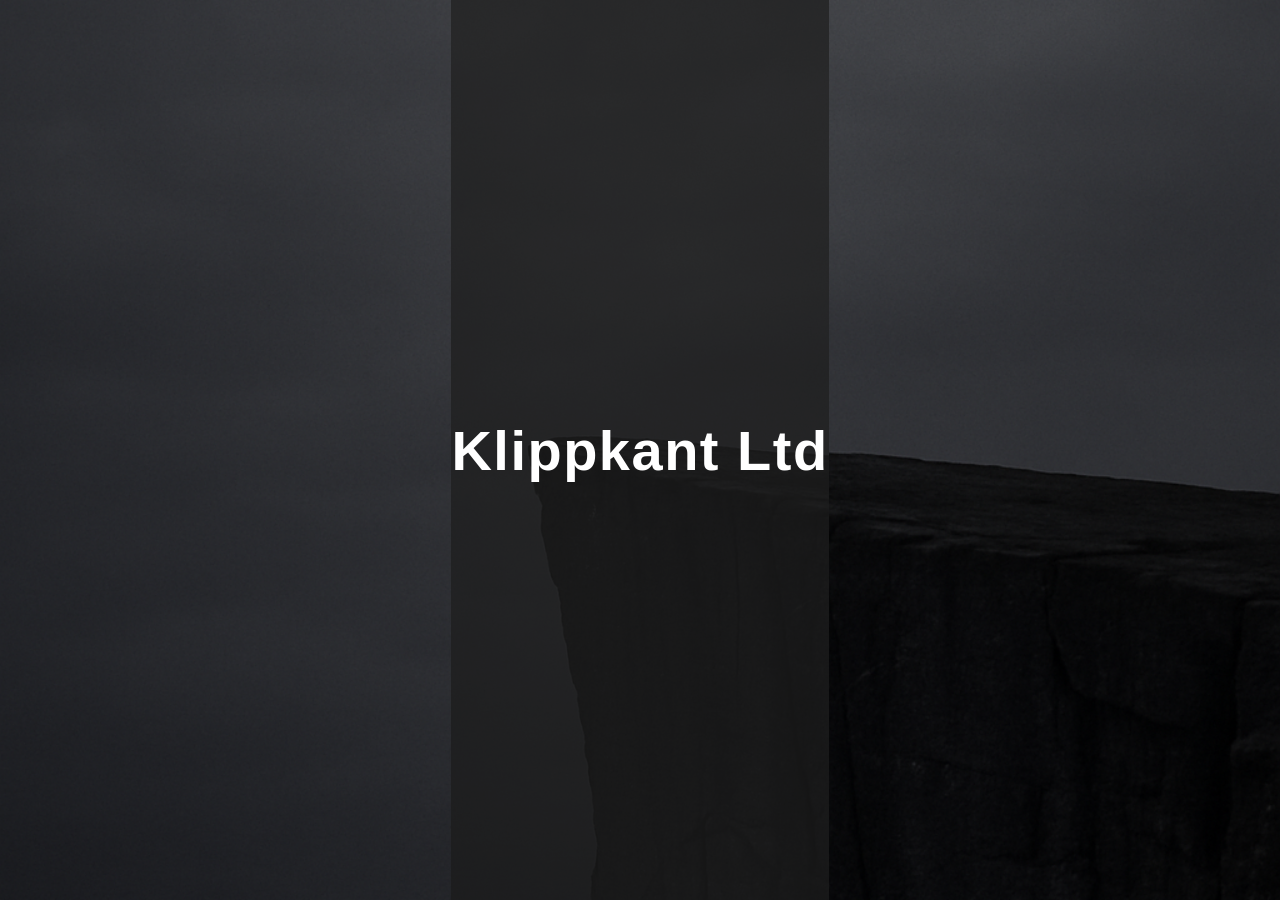
<file: index.html>
<!DOCTYPE html>
<html lang="en">
<head>
  <meta charset="UTF-8" />
  <meta name="viewport" content="width=device-width, initial-scale=1.0"/>
  <title>Klippkant Ltd</title>
  <style>
    * {
      margin: 0;
      padding: 0;
      box-sizing: border-box;
    }

    html, body {
      height: 100%;
      background: #1e1e1e url('cliff-edge.png') no-repeat center center;
      background-size: cover;
      font-family: 'Segoe UI', Tahoma, Geneva, Verdana, sans-serif;
      color: white;
      display: flex;
      align-items: center;
      justify-content: center;
      position: relative;
    }

    .overlay {
      position: absolute;
      top: 0; left: 0;
      width: 100%;
      height: 100%;
      background: rgba(30, 30, 30, 0.7);
      z-index: 0;
    }

    h1 {
      font-size: 3.5rem;
      letter-spacing: 1.5px;
      text-align: center;
      z-index: 1;
      position: relative;
    }

    @media (max-width: 600px) {
      h1 {
        font-size: 2rem;
      }
    }
  </style>
</head>
<body>
  <div class="overlay"></div>
  <h1>Klippkant Ltd</h1>
</body>
</html>
</file>
